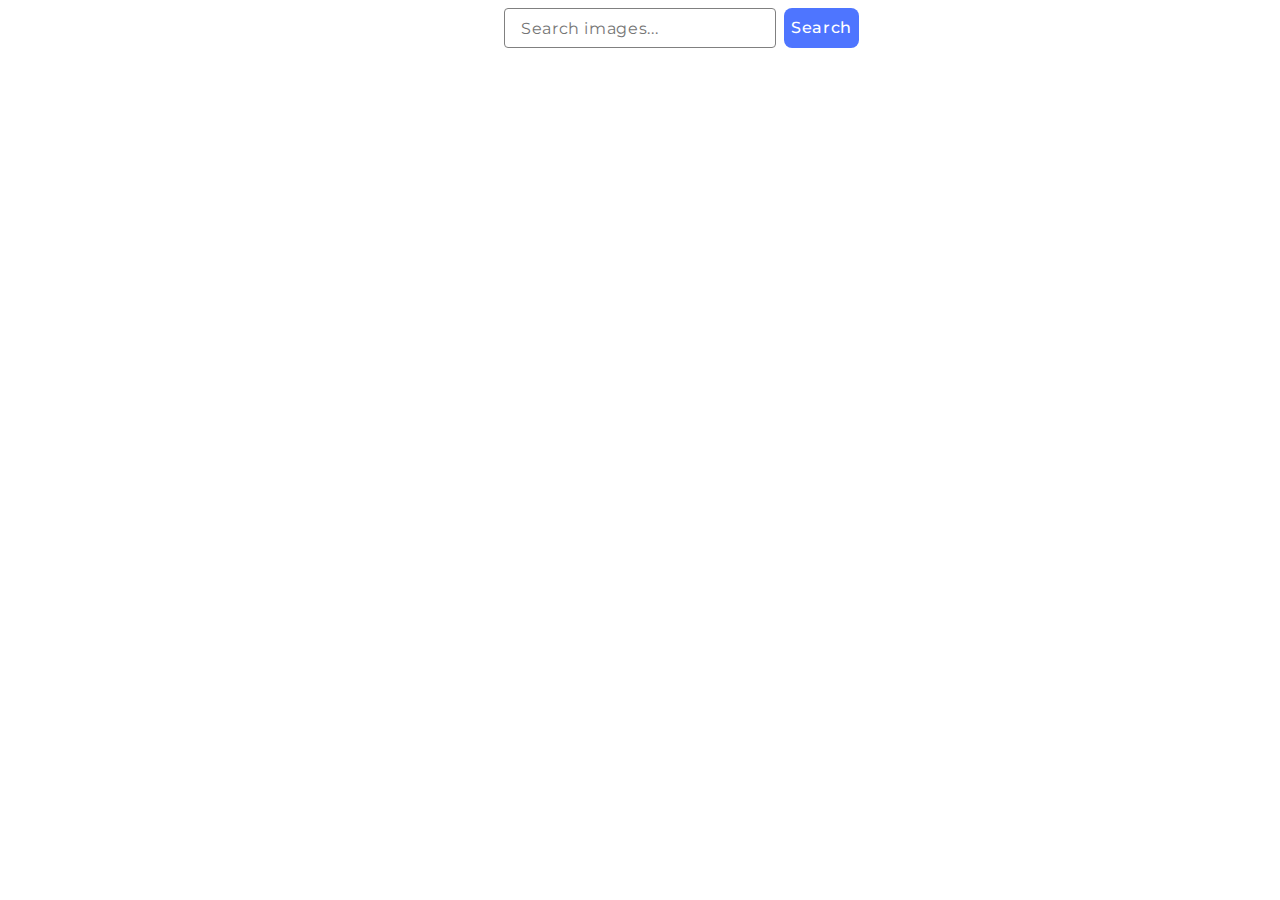
<file: src/index.html>
<!DOCTYPE html>
<html lang="en">
  <head>
    <meta charset="UTF-8" />
    <link rel="icon" type="image/svg+xml" href="/favicon.svg" />
    <meta name="viewport" content="width=device-width, initial-scale=1.0" />
    <title>Homework 11</title>
    <link rel="preconnect" href="https://fonts.googleapis.com">
    <link rel="preconnect" href="https://fonts.gstatic.com" crossorigin>
    <link href="https://fonts.googleapis.com/css2?family=Montserrat:ital,wght@0,100..900;1,100..900&display=swap"
      rel="stylesheet">
    <link rel="stylesheet" href="./css/styles.css" />
  </head>
  <body>
    <form action="/search" class="search-form">
      <label for="search-input">
        <input type="text" id="search-input" name="input" placeholder="Search images..." class="search-input">
      </label>
      <button type="submit" name="button" class="form-btn">Search</button>
    </form>
    <div class="loader-element non-visible"><span class="loader">L &nbsp; ading</span></div>
    <ul class="gallery-section">
    </ul>
    <script type="module" src="./js/render-functions.js"></script>
    <script type="module" src="./js/pixabay-api.js"></script>
    <script type="module" src="./main.js"></script>
  </body>
</html>
</file>
<file: src/css/styles.css>
@import url('./reset.css');

.loader {
    display: inline-block;
    font-size: 48px;
    font-family: Arial, Helvetica, sans-serif;
    font-weight: bold;
    color: #000000;
    position: relative;
    margin-left: calc((100% - 196.5px) / 2);
    margin-bottom: 20px;
}

.non-visible {
    display: none;
}

.is-visible {
    display: contents;
}

.loader::before {
    content: '';
    position: absolute;
    left: 34px;
    bottom: 8px;
    width: 30px;
    height: 30px;
    border-radius: 50%;
    border: 5px solid #FFF;
    border-bottom-color: #FF3D00;
    box-sizing: border-box;
    animation: rotation 0.6s linear infinite;
}

@keyframes rotation {
    0% {
        transform: rotate(0deg);
    }
    100% {
        transform: rotate(360deg);
    }
}

.search-form {
    display: flex;
    margin-left: calc((100% - 272px) / 2);
    gap: 8px;
    margin-bottom: 32px;
}

.search-input {
    border-radius: 4px;
    width: 272px;
    height: 40px;
    background: #fff;
    padding-top: 8px;
    padding-bottom: 8px;
    padding-left: 16px;
    box-sizing: border-box;
    border: 1px solid #808080;
    font-family: "Montserrat", sans-serif;
    font-weight: 400;
    font-size: 16px;
    line-height: 1.5;
    letter-spacing: 0.04em;
    color: #808080;
    outline: none;
}

.search-input:hover {
    border-color: #000000;
}

.search-input:focus {
    border-color: #4E75FF;
    color: #2e2f42;
}

.form-btn {
    display: flex;
    align-items: center;
    justify-content: center;
    flex-direction: row;
    gap: 10px;
    border-radius: 8px;
    padding: 8px 16px;
    width: 75px;
    height: 40px;
    background: #4e75ff;
    border: none;
    font-family: "Montserrat", sans-serif;
    font-weight: 500;
    font-size: 16px;
    line-height: 1.5;
    letter-spacing: 0.04em;
    color: #fff;
}

.form-btn:hover {
    background: #6C8CFF;
}

.gallery-section {
    display: flex;
    flex-wrap: wrap;
    gap: 24px;
    margin-right: calc((100% - 96px - 4 * 360px) / 2);
    margin-left: calc((100% - 96px - 4 * 360px) / 2);
}

.img-card {
    border: 1px solid #808080;
    width: 360px;
    height: 248px;
}

.img-card img {
    width: 360px;
    height: 200px;
}

.img-card ul {
    display: flex;
    padding: 4px 20px;
    gap: 20px;
}

.img-card li {
    display: flex;
    flex-direction: column;
    text-align: center;
    justify-content: center;
    font-family: "Montserrat", sans-serif;
    font-weight: 400;
    font-size: 12px;
    line-height: 2;
    letter-spacing: 0.04em;
    color: #2e2f42;
}

.img-card h3 {
    font-weight: 600;
    line-height: 1.33;
}
</file>
